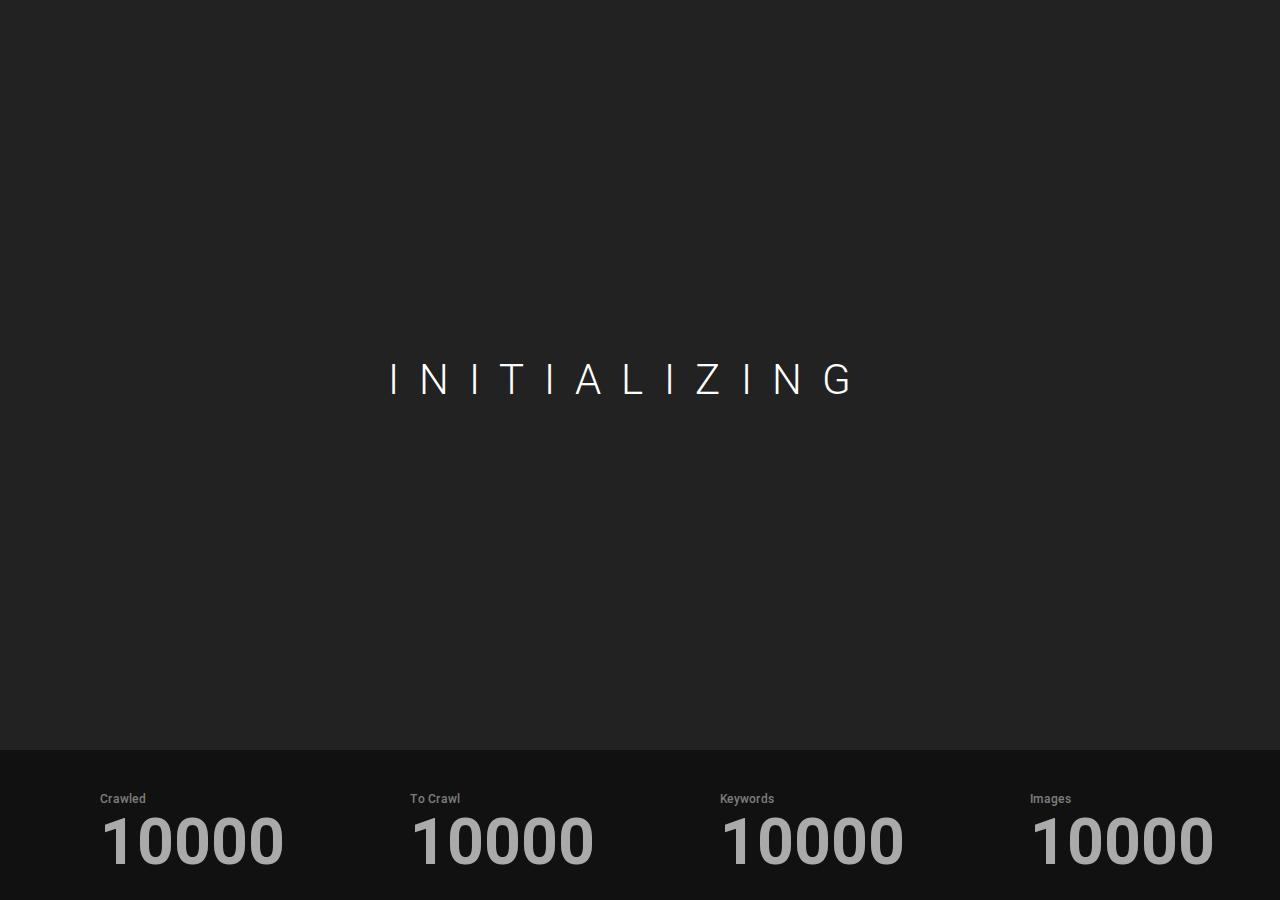
<file: crawler fronend/index.html>
<!DOCTYPE html>
<html>
<head>
	<title>Crawler</title>
	<meta name="viewport" content="width=device-width, initial-scale=1">
	<link rel="stylesheet" href="http://maxcdn.bootstrapcdn.com/bootstrap/3.3.7/css/bootstrap.min.css">
	<link rel="stylesheet" type="text/css" href="style/theme.css">
</head>
<body>

	<div id="warmup" style="text-align: center">
		<div class="col-sx-12" style="text-align: center">
			<svg width="500" height="500" id=startbtn>
				<filter id="dropshadow" height="130%">
					<feGaussianBlur in="SourceAlpha" stdDeviation="3"/> <!-- stdDeviation is how much to blur -->
					<feOffset dx="2" dy="2" result="offsetblur"/> <!-- how much to offset -->
					<feMerge> 
						<feMergeNode/> <!-- this contains the offset blurred image -->
						<feMergeNode in="SourceGraphic"/> <!-- this contains the element that the filter is applied to -->
					</feMerge>
				</filter>
				<circle class="shadow" cx="250" cy="250" r="200" fill="rgba(0, 0, 0, .2)" stroke="#08BCD0" stroke-width="4" style="filter:url(#dropshadow)"/>
				<path class="shadow" d="M200 150 L200 350 L 350 250 Z" fill="#08BCD0" />
			</svg>

			<div id="starttext">Initializing</div>
			<div id="chartContainer"></div>
		</div>

		<div class="col-xs-12 col-sm-12 col-md-12 com-lg-12 bg-dark">
			<div class="col-xs-3">
				<span>Crawled</span>
				<h2 id="crawled">10000</h2>
			</div>
			<div class="col-xs-3">
				<span>To Crawl</span>
				<h2 id="tocrawl">10000</h2>
			</div>
			<div class="col-xs-3">
				<span>Keywords</span>
				<h2 id="keywords">10000</h2>
			</div>
			<div class="col-xs-3">
				<span>Images</span>
				<h2 id="images">10000</h2>
			</div>
		</div>
	</div>



	<script src="https://ajax.googleapis.com/ajax/libs/jquery/1.12.4/jquery.min.js"></script>
	<script src="http://maxcdn.bootstrapcdn.com/bootstrap/3.3.7/js/bootstrap.min.js"></script>
	<script type="text/javascript" src="script/canvasjs.min.js"></script>
	<script type="text/javascript" src="script/charts.js"></script>
	<script type="text/javascript" src="script/status.js"></script>

	<script type="text/javascript">
		var chart = null, s = null;
		$(function() {
			setTimeout(function() {
				$("#starttext").addClass("done");
				$("#startbtn").addClass("begin");

				$("#startbtn").click(function() {
					$("#startbtn").removeClass("begin");
					$("#chartContainer").addClass("begin");

					if(chart == null)
						chart = new makeChart;
					if(s == null) {
						s = new getStatus;
						s.start();
					}
					

				});
			}, 2000);
		});
	</script>
</body>
</html>
</file>
<file: crawler fronend/style/theme.css>
@font-face {
	font-family: RobotoThin;
	src: url(../fonts/Roboto-Light.ttf);
}

@font-face {
	font-family: RobotoBold;
	src: url(../fonts/Roboto-Bold.ttf);
}

@font-face {
	font-family: Roboto;
	src: url(../fonts/Roboto-Medium.ttf);
}

body, html {
	margin: 0;
	background: #111;
	font-family: "Roboto";
	overflow: hidden;
}

#warmup {
	background: #222;
	width: 100vw;
	height: 100vh;
	position: relative;
}

.bg-dark {
	background: #111;
	color: #AAA;
	box-sizing: border-box;
	padding: 20px;
	text-align: center;
	position: fixed;
	bottom: 0;
	height: 150px;
}

.bg-dark > div {
	box-sizing: border-box;
	padding: 20px 0px 0px 80px;
	text-align: left;
}

.bg-dark span {
	display: block;
	font-size: 12px;
	opacity: 0.7;
}

.bg-dark h2 {
	font-size: 64px;
	padding: 0;
	margin: 0;
	font-family: RobotoBold;
}

.shadow {
	-webkit-filter: drop-shadow( -5px -5px 5px #000 );
	filter: drop-shadow( -5px -5px 5px #000 ); /* Same syntax as box-shadow */
	cursor: pointer;
	opacity: 0.8;
	transition: all 200ms linear;
}

.shadow:hover {
	opacity: 1;
}

#startbtn {
	display: none;
	opacity: 0;
	position: absolute;
	top: calc(50% - 350px);
	left: calc(50% - 250px);
}

#startbtn.begin {
	display: block;
	animation: show 2s linear forwards 1;
}

@keyframes show {
	100% { opacity: 1; }
}

#starttext {
	font-size: 3em;
	font-weight: 100;
	font-family: "RobotoThin";
	letter-spacing: 20px;
	color: #FFF;
	position: absolute;
	top: calc(50% - 100px);
	left: calc(50% - 6em);
	text-transform: uppercase;
	animation: blinker 1s ease alternate infinite;
}

@keyframes blinker {  
	100% { opacity: 0.0; }
}

#starttext.done {
	display: none;
}

#chartContainer {
	display: none;
	opacity: 0;
	background: transparent;
	color: #FFF;

	position: absolute;
    height: 70vh;
    top: 5vh;	
    width: 100vw;
}

#chartContainer.begin {
	display: block;
	animation: show 2s linear forwards 1;
}
</file>
